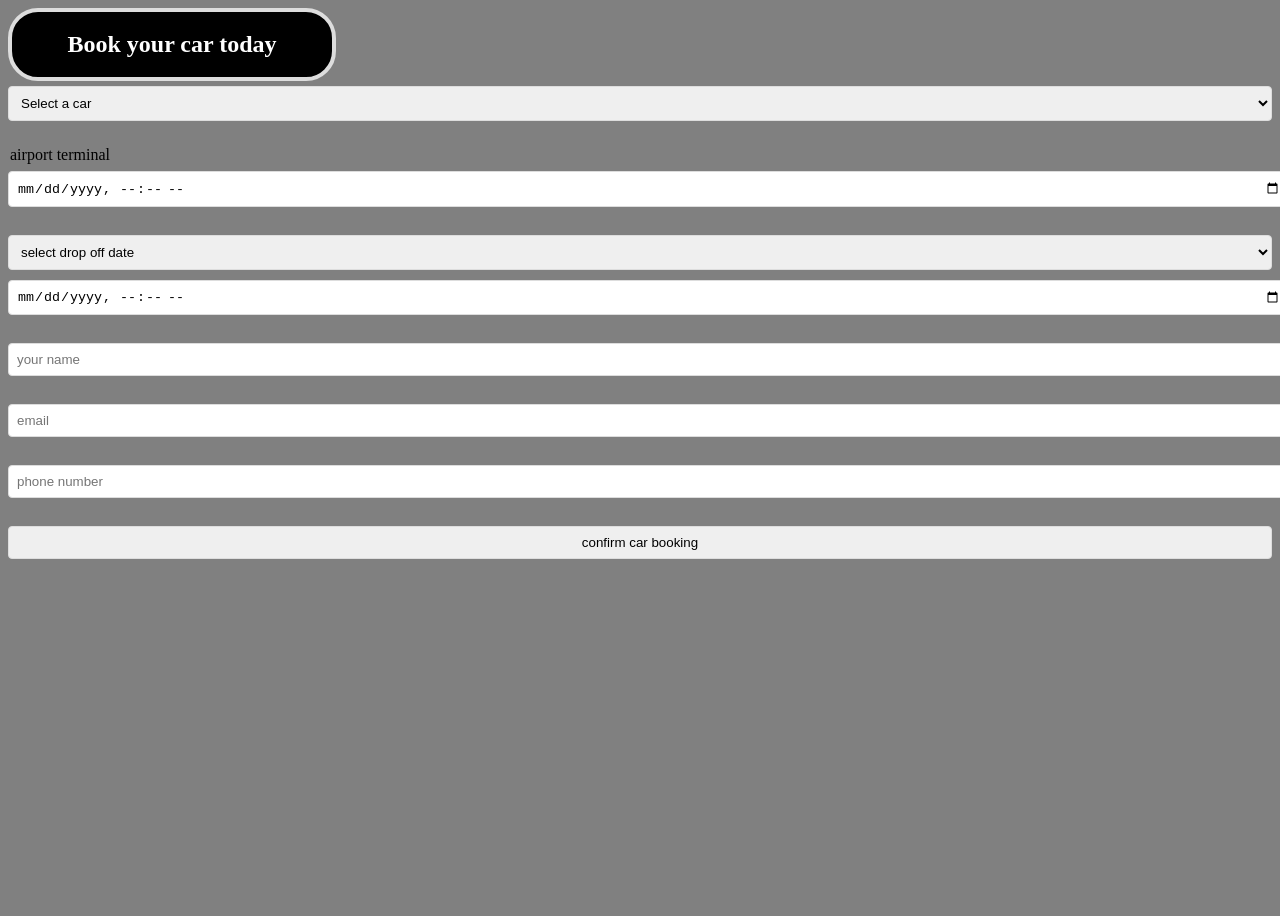
<file: book.htm>
<!DOCTYPE html>
<html lang="en">

<head>
    <meta charset="UTF-8">
    <meta name="viewport" content="width=device-width, initial-scale=1.0">
    <title>Document</title>
    <link rel="stylesheet" href="css/book.css" type="text/css">

</head>

<body>
    <div class="booking-container">
        <h2>Book your car today</h2>
    </div>

    <main>
        <form action="#" method="post"></form>
        <div class="form group">
            <select required>
                <option value="disabled" disabled selected>Select a car</option>
                <option value="sedan">Sedan</option>
                <option value="suv">SUV</option>
                <option value="hatchback">Hatchback</option>
                <option value="convertible">Convertible</option>
        </div>
        <div class="col">
            <select required>
                <option value="disabled" disabled selected>select pick up date</option>
                <option>airport terminal</option>
            </select>

        </div>
        <div class="col">
            <input type="datetime-local" required><br><br>
        </div>
        <div class="col">
            <select required>
                <option value="disabled" disabled selected>select drop off date</option>
                <option>airport terminal</option>

            </select>
        </div>
        <div class="col">
            <input type="datetime-local" required><br><br>
        </div>
        <div class="form group">
            <input type="text" placeholder="your name" required><br><br>
        </div>
        <div class="form group">
            <input type="email" placeholder="email" required><br><br>
        </div>
        <div class="form group">
            <input type="text" placeholder="phone number" required><br><br>
        </div>
        <div class="form group">
            <input type="submit" value="confirm car booking">
        </div>
    </main>

</body>

</html>
</file>
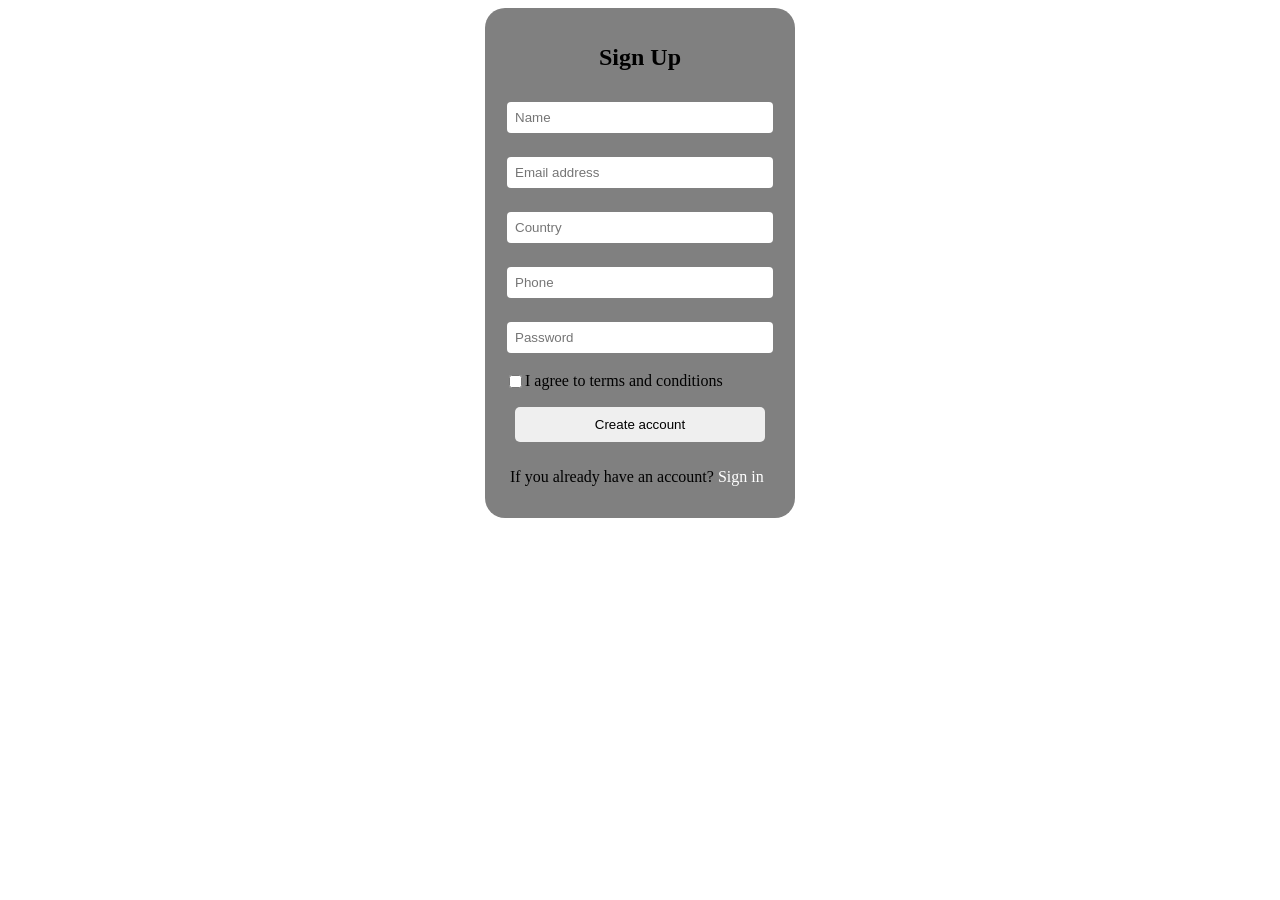
<file: signup.htm>
<!DOCTYPE html>
<html>
    <head>
        <link rel="stylesheet" href="css/signup.css">
    </head>
    <body class="auth">
        <div class="signup">
            <div class="logo">
                    <h2>Sign Up</h2>
            </div>
            <form class="auth-form">
                <div class="auth-container">
                    <div class="input-container">
                        <input class="input-text" type="text" placeholder="Name" required> 
                        <input class="input-text" type="text" placeholder="Email address" required> 
                        <input class="input-text" type="text" placeholder="Country" required> 
                        <input class="input-text" type="tel" placeholder="Phone" required> 
                        <input class="input-text type="password" placeholder="Password" required> 
                    </div>
                    <div class="checkbox">
                        <input type="checkbox"> <p></p>I agree to terms and conditions</p>
                    </div>
                    <div class="btn-container">
                        <button class="btn" type="submit">Create account</button>
                    </div>
                    <div class="p-container">
                         <p  class="text">If you already have an account? <a class="sign-in" href="#">Sign in</a></p>
                    </div>
                </div>
            </form>
        </div>
    </body>
</html>
</file>
<file: css/book.css>
body{
    justify-content: center;
    align-items: center;
    height: 100vh;
    background-color:  grey
}



.booking-container{
    display: flex;
    align-items: center;
    width: 280px;
    background-color: #000;
    padding: 20px;
    border: 4px solid #ddd;
    border-radius: 4px;
    height: 25px;
    border-radius: 30px;
    justify-content: center;
    text-align: center;

}


.booking-container h2{
    color: #fff;
    font-size: 24px;
    text-align: center;
}
h2{
    color:white;
    font-size: 24px;
    margin-bottom: 20px;
}
.form-group{
    margin-bottom: 15px;
}
.row{
    flex: 1;
}
.col{

    flex: 1;
    cursor: pointer;
    
}
input, select{
    width: 100%;
    padding: 8px;
    margin: 5px 0;
    border: 1px solid #ddd;
    border-radius: 4px;
}
</file>
<file: css/signup.css>
.auth{
    display: flex;
    justify-content: center;
}

.logo{
    display: flex;
    align-items: center;
}

.logo h3{
    font-weight: 750;
}

.signup {
    border-radius: 20px;
    width: 250px;
    height:450px ;
    display: flex;
    padding: 30px;
    position: fixed;
    flex-direction: column;
    justify-content: center;
    align-items: center;
    background-color: grey;
}

.input-container{
    display: flex;
    flex-direction: column;
    margin: 0;
}
.input-text{
    width: 250px;
    padding: 8px;
    border: none;
    margin: 12px ;
    border-radius: 4px;
}

.btn-container{
    display: flex;
    justify-content: center;
}
.btn {
    width: 250px;
    height: 35px;
    margin: 10px;
    border: none;
    border-radius: 5px;
    transition: .4s ease;
}
button:hover {
    background-color: #365d7ee8;
}

.auth-form{
    display: flex;
    align-items: center;
}

.checkbox{
    display: flex;
    align-items: center;
    margin-left: 10px;
}

.p-container{
    display: flex;
    align-items: center;
}

.text{
    margin-left:15px;
}

.sign-in{
    color: white;
    text-decoration: none;
    transition: .3s ease;
}

.sign-in:hover{
    color:  #365d7ee8;
}
</file>
